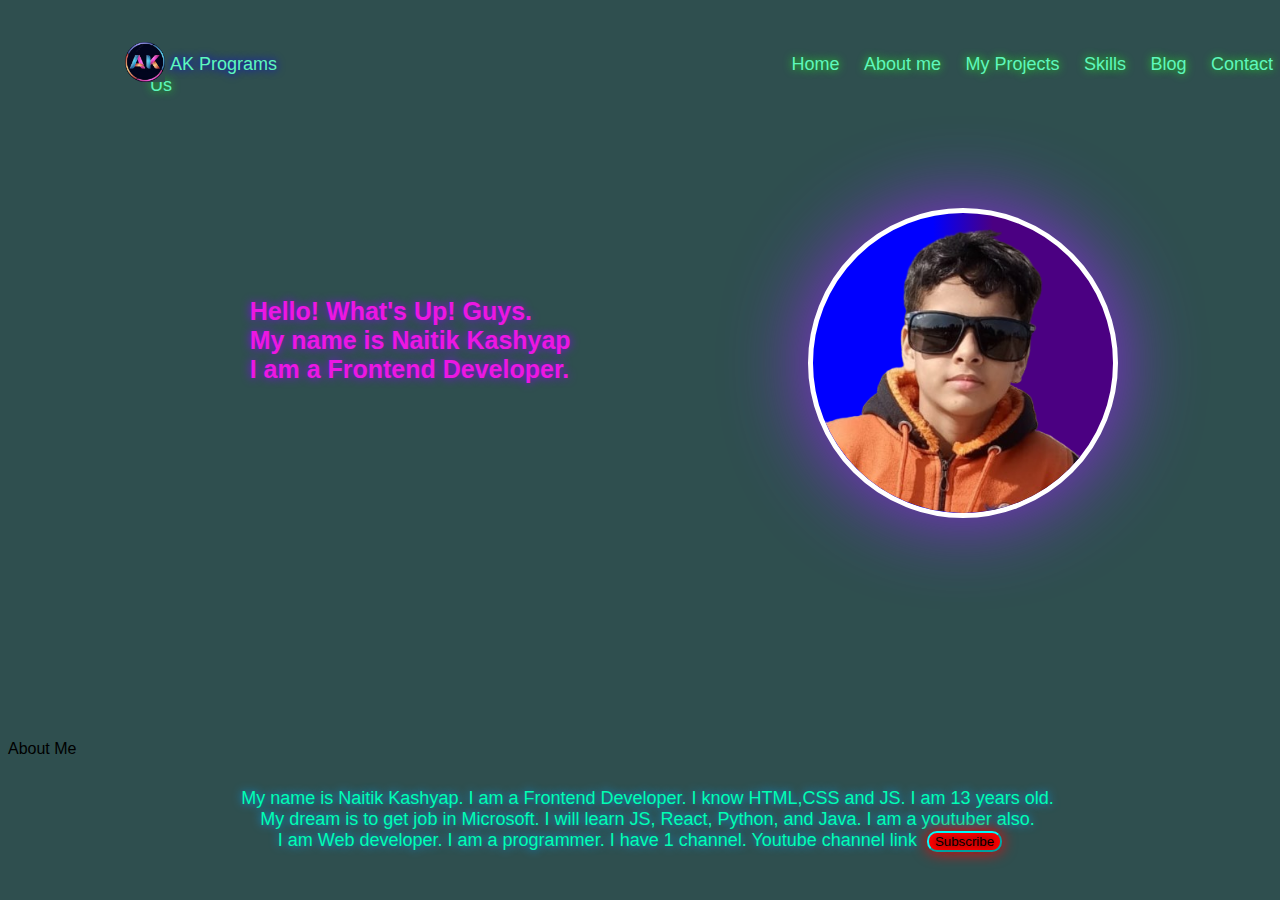
<file: index.html>
<!DOCTYPE html>
<html lang="en">
<head>
    <meta charset="UTF-8">
    <meta name="viewport" content="width=device-width, initial-scale=1.0">
    <title>My Portfolio</title>
    <link rel="stylesheet" href="style.css">
    <link rel="shortcut icon" type="x-icon" href="./Images/image.png">
    <link rel="stylesheet" href="https://cdnjs.cloudflare.com/ajax/libs/font-awesome/6.5.2/css/all.min.css" integrity="sha512-SnH5WK+bZxgPHs44uWIX+LLJAJ9/2PkPKZ5QiAj6Ta86w+fsb2TkcmfRyVX3pBnMFcV7oQPJkl9QevSCWr3W6A==" crossorigin="anonymous" referrerpolicy="no-referrer" />
   
</head>
<body>
    <div class="navbar">
      <a href="https://ak-programs.w3spaces.com" class="link"><img src="./Images/image.png" class="logo">AK Programs</a>
    <a href="index.html" class="home">Home</a>
    <a href="#about">About me</a>
    <a href="#projects">My Projects</a>
    <a href="#skills">Skills</a>
    <a href="#blog">Blog</a>
    <a href="#contact">Contact Us</a>
    </div>

    <div class="background"></div>

    <div class="profile">
      <img src="./Images/profile.png" alt="My Profile Image" class="profile-image" id="background">
    </div>

    <div class="text">
      <pre>
      Hello! What's Up! Guys.
      My name is Naitik Kashyap
      I am a Frontend Developer.
      </pre> 
    </div> 
      <br>
      <br>
      <br>
      <br>
      <br> 
      <br> 
      <br> 
      <br> 
      <br> 
      <br> 
      <br> 
      <br> 
      <br> 
      <br> 
      <br>
      <header>
        <section> <div id="about">About Me</div>
          <pre class="about">
    My name is Naitik Kashyap. I am a Frontend Developer. I know HTML,CSS and JS. I am 13 years old. 
    My dream is to get job in Microsoft. I will learn JS, React, Python, and Java. I am a youtuber also. 
    I am Web developer. I am a programmer. I have 1 channel. Youtube channel link  <a href="https://www.youtube.com/@AK_Gaming.-5520" target="_blank"><button>Subscribe</button></a></pre>
        
        </section>
      </header>

</body>
</html>
</file>
<file: style.css>
*
{
    font-family:sans-serif ;
    background-color: darkslategrey;
}

::selection
{
    color:blue;
    text-shadow: 0 0 9px blue;
    background-color: #000;
}

a
{
    margin-right: 20px;
    text-decoration: none;
    font-weight: 500;
    font-size: 18px;
    color: #5ef7bc;
    text-shadow: 0 0 8.5px rgb(31, 238, 31);
    
    
}

.home
{
    margin-left: 470px;
    
}

#i3
{
    color: orange;
}

#i4
{
    color: orange;
}

#i5
{
    color: orange;
}

#i6
{
    color: orange;
}



.navbar
{

    position: absolute;
    top: 0;
    left: 150px;
    right: 0;
    top: 30px;
    justify-content: center;
}

a:hover
{
    text-decoration: underline solid rgb(0, 162, 255);
    text-decoration-thickness: 3px;
    text-underline-offset: 4.5px;
    color: rgb(0, 162, 200);
    text-shadow: 0 0 8.5px rgb(0, 162, 255);
    transition: 100ms;
}

.link
{
    position: relative;
    left: -20px;
    color: #5ef7bc;
    text-shadow: 0 0 8.5px blue;
}

.logo
{
    height: 40px;
    width: 40px;
    position: relative;
    right: 5px;
    top: 12px;
}

.link:hover
{
    text-decoration: none;
    color: gold;
    text-shadow: 0 0 10px gold;
}

.profile-image
{
    position: relative;
    left: 800px;
    top: 200px;
    height: 300px;
    width: 300px;
    border: 5px solid #fff;
    border-radius: 50%;
    background-image: linear-gradient(to right,blue 40%,indigo 60%);
    box-shadow: 0 0 80px blueviolet;
    background-repeat: no-repeat;
    background-size: cover;

}

.text
{
    font-family:Arial;
    font-weight: 600;
    color: rgb(236, 23, 226);
    text-shadow: 0 0 10px rgb(140, 0, 255);
    display: inline-block;
    position: relative;
    top: -50px;
    left: 200px;
    font-size: 25px;
}

.secabout
{
    justify-content: center;
    text-align: center;
    font-weight: 600;
    color: rgb(255, 94, 0);
    text-shadow: 0 0 20px gold;
    font-size: 20px;
    height: 600px;
    position: relative;
    top: 80px;
    background-color: transparent;
}

#i1
{
    position: relative;
    left: 300px;
    top: 100px;
    font-size: 25px;
    color: red;
    text-shadow: 0 0 5px red
}

#i1:hover
{
    opacity: 0.8;
}

#i2
{
    position: relative;
    left: 300px;
    top: 100px;
    font-size: 25px;
    color:#2b3137;
    text-shadow: 0 0 5px #2b3137;
}

#i2:hover
{
    opacity: 0.8;
}

.about
{
    margin-top: 30px;
    justify-content: center;
    text-align: center;
    font-weight: 500;
    color:rgb(0, 255, 179) ;
    text-shadow: 0 0 10px rgb(0, 162, 255);
    font-size: 18px;
    text-decoration: none;
}

.about a button
{
    background-color: red;
    color: black;
    border-color: aqua;
    text-shadow: 0 0 9px black;
    box-shadow: 0 0 15px red;
    outline: none;
    border-radius: 10px;
}


.secskills
{
    justify-content: center;
    text-align: center;
    font-weight: 600;
    color: rgb(255, 94, 0);
    text-shadow: 0 0 20px gold;
    font-size: 20px;
    height: 600px;
    width: 900px;
    position: relative;
    top: 80px;
    background-color: transparent;
}

.h1ski{
    position: relative;
    left: 210px;
}

.skills-title
{
    text-decoration: none;
    display: flex;
    color: red;
    text-shadow: 0 0 9px darkred;
}

.skill-bar
{
    background-color: gray;
    border-radius: 20px;
    height: 20px;
    width: 400px;
    position: relative;
    left: 10px;
    display: flex;
    margin-bottom: 20px;
    margin-left: 20px;
    
}

.ski-sec
{
    position: relative;
    top: 120px;
    left: 400px;
}

.skill-percent 
{
    position: relative;
    left: 415px;

    z-index: 1;
    width: 20px;
    background-color: darkslategray;
}

.html
{
    background-color: blue;
    border-radius: 20px;
    width: 95%;
    animation: html 5s;
}

.percent
{
    background-color: darkslategray;
    color: orange;
    overflow: hidden;
    animation: percent 8s;
}

.css
{
    background-color: blue;
    border-radius: 20px;
    width: 80%;
    animation: css 5s;
}

.js
{
    background-color: blue;
    border-radius: 20px;
    width: 10%;
    animation: js 5s;
}

.py
{
    background-color: blue;
    border-radius: 20px;
    width: 50%;
    animation: py 5s;
}

@keyframes html{
    0%{
        width: 0;
    }

    100%{
        width: 95%;
    }
}

@keyframes css{
    0%{
        width: 0;
    }

    100%{
        width: 80%;
    }
}

@keyframes js{
    0%{
        width: 0;
    }

    100%{
        width: 10%;
    }
}

@keyframes py{
    0%{
        width: 0;
    }

    100%{
        width: 50%;
    }
}

@keyframes percent{
    0%{
        color: darkslategrey;
        text-shadow: none;
        background-color: darkslategrey;
    }

    50%{
        
        
    }

    100%{
        color: orange;
        text-shadow: 0 0 10px red;
        background-color: darkslategrey;
    }
}


@media (max-width: 400px) {
    .profile-image {
    position: relative;
    left: 340px;
    top: 240px;
    height: 200px;
    width: 200px;
    border: 2px solid #fff;
    border-radius: 50%;
    background-image: linear-gradient(to right,blue 40%,indigo 60%);
    box-shadow: 0 0 80px blueviolet;
    background-repeat: no-repeat;
    background-size: cover;

    }
}

@media (max-width: 400px) {
    .text {
    font-family:Arial;
    font-weight: 600;
    color: rgb(236, 23, 226);
    text-shadow: 0 0 10px rgb(140, 0, 255);
    display: inline-block;
    position: relative;
    top: 60px;
    left: 00px;
    font-size: 20px;
    }
}

@media (max-width: 400px) {
    a{
    margin-right: 10px;
    text-decoration: none;
    font-weight: 500;
    font-size: 9px;
    color: #5ef7bc;
    text-shadow: 0 0 8.5px rgb(31, 238, 31);
    }
}

@media (max-width: 400px) {
    .home {
        margin-left: -95px;
    }
}

@media (max-width: 400px) {
    .link {
        left: -120px;
    }
}

@media (max-width: 400px) {
    .logo {
        height: 20px;
        width: 20px;
        position: relative;
        right: 5px;
        top: 6px;
    }
}

@media (max-width: 400px) {
    .navbar {
        display: inline-block;
        
    }
}
</file>
